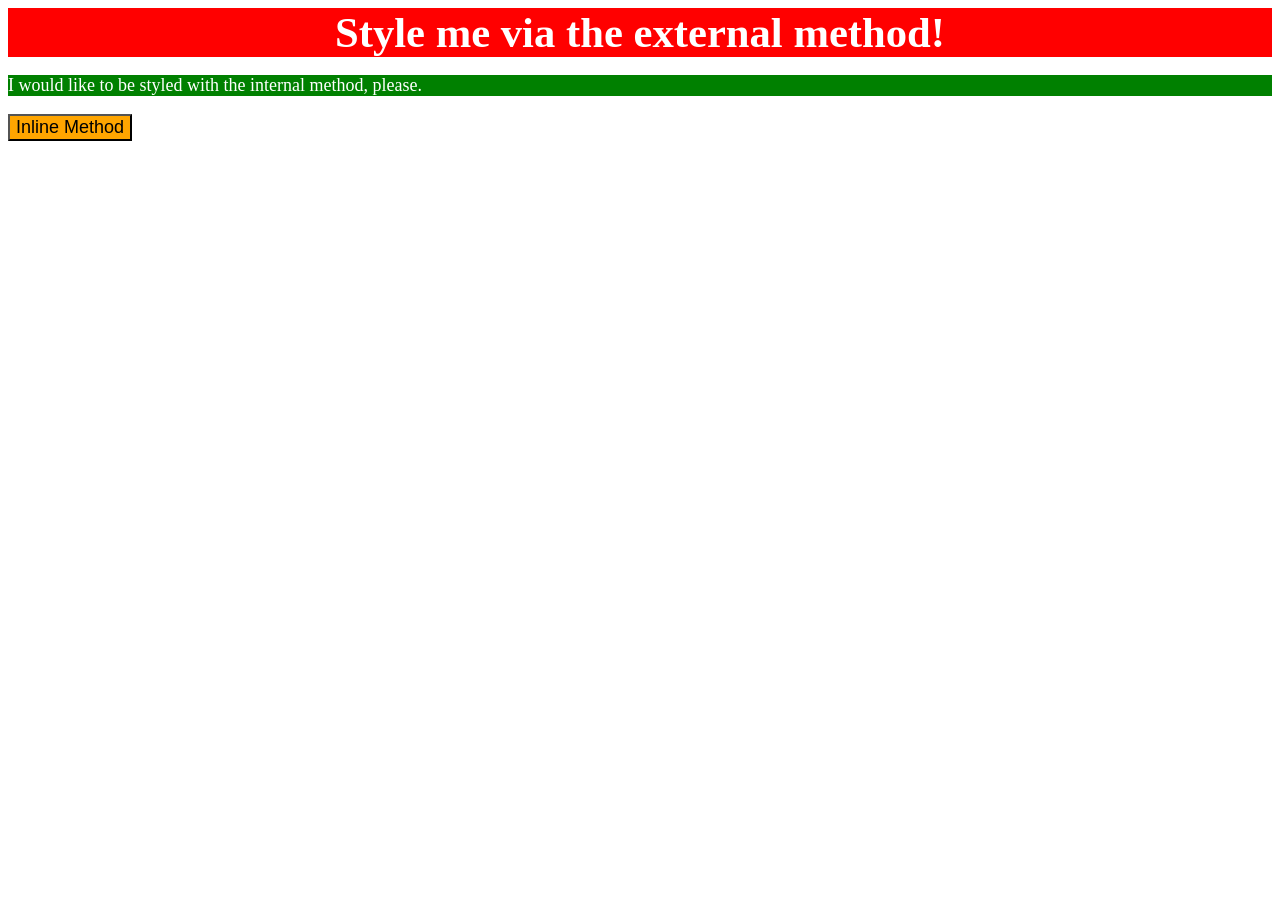
<file: foundations/intro-to-css/01-css-methods/index.html>
<!DOCTYPE html>
<html lang="en">
  <head>
    <meta charset="UTF-8">
    <meta http-equiv="X-UA-Compatible" content="IE=edge">
    <meta name="viewport" content="width=device-width, initial-scale=1.0">
    <link rel="stylesheet" href="styles.css">
    <title>Methods for Adding CSS</title>
    <style>
      p {
        color: white;
        background-color: green;
        font-size: 18px;
      }
    
    </style>
    
  </head>
  <body>
    <div class="external">Style me via the external method!</div>

    <p>I would like to be styled with the internal method, please.</p>
    
    <button style="background-color: orange; color: black; font-size: 18px;">Inline Method</button>
  </body>
</html>
</file>
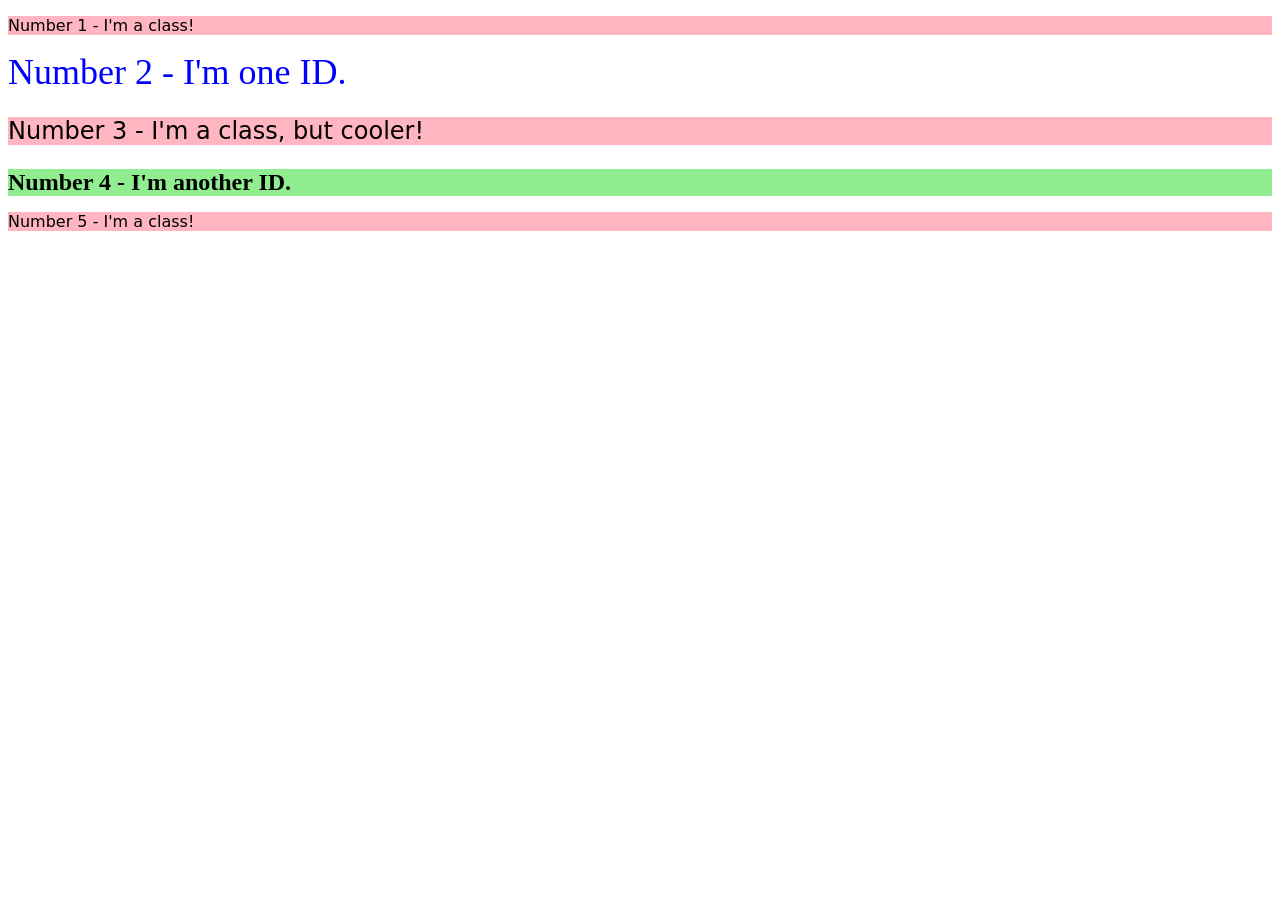
<file: foundations/intro-to-css/02-class-id-selectors/index.html>
<!DOCTYPE html>
<html lang="en">
  <head>
    <meta charset="UTF-8">
    <meta http-equiv="X-UA-Compatible" content="IE=edge">
    <meta name="viewport" content="width=device-width, initial-scale=1.0">
    <title>Class and ID Selectors</title>
    <link rel="stylesheet" href="style.css">
  </head>
  <body>
    <p class="odd">Number 1 - I'm a class!</p>
    <div id="Sec-el">Number 2 - I'm one ID.</div>
    <p class="odd cooler">Number 3 - I'm a class, but cooler!</p>
    <div id="Fth-el">Number 4 - I'm another ID.</div>
    <p class="odd">Number 5 - I'm a class!</p>
  </body>
</html>
</file>
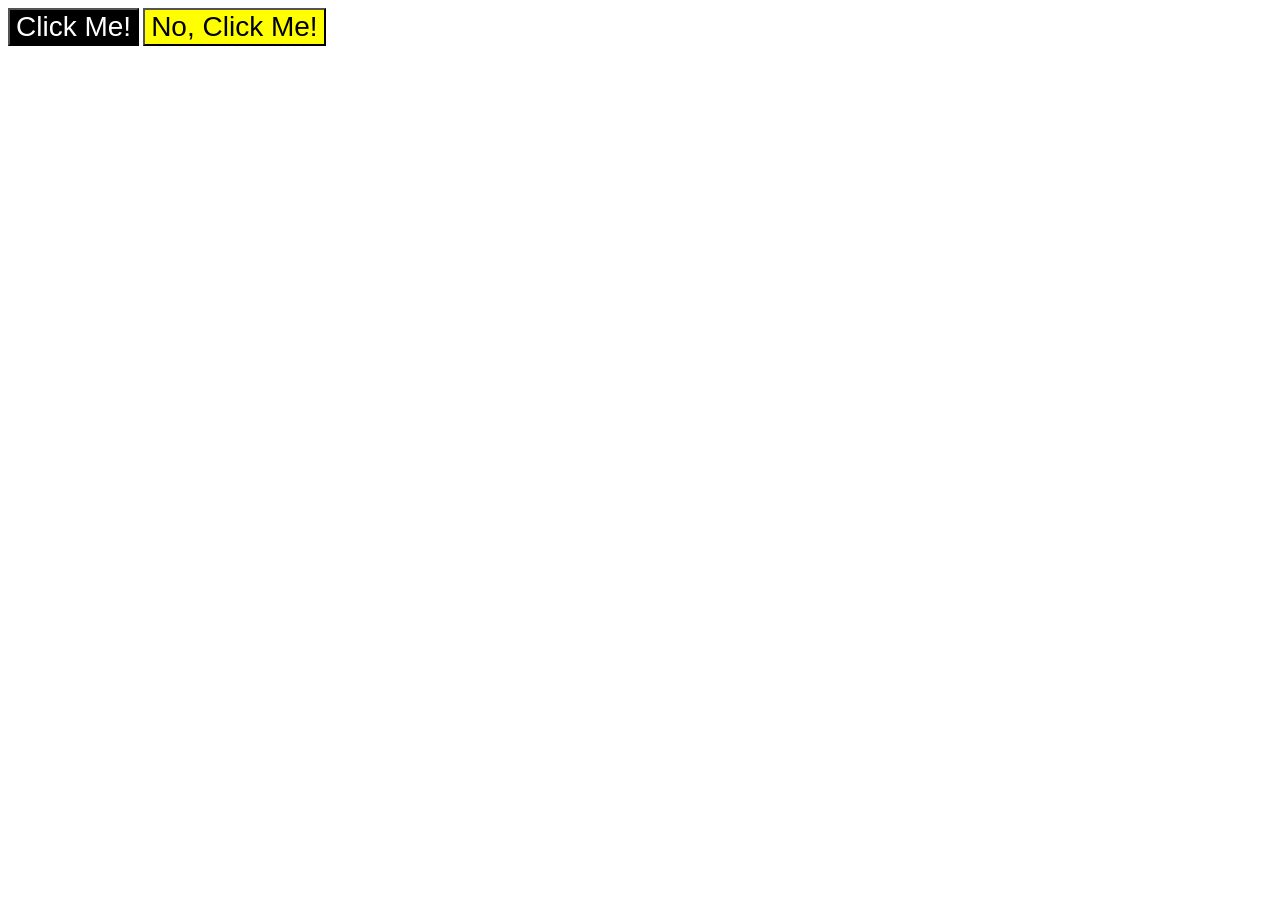
<file: foundations/intro-to-css/03-grouping-selectors/index.html>
<!DOCTYPE html>
<html lang="en">
  <head>
    <meta charset="UTF-8">
    <meta http-equiv="X-UA-Compatible" content="IE=edge">
    <meta name="viewport" content="width=device-width, initial-scale=1.0">
    <title>Grouping Selectors</title>
    <link rel="stylesheet" href="style.css">
  </head>
  <body>
    <button class="first">Click Me!</button>
    <button class="second">No, Click Me!</button>
  </body>
</html>
</file>
<file: foundations/intro-to-css/01-css-methods/styles.css>
.external
{
    color: white;
    background-color: red;
    font-size: 32pt;
    text-align: center;
    font-weight: bold;
}
</file>
<file: foundations/intro-to-css/02-class-id-selectors/style.css>
#Sec-el
{
    color: blue;
    font-size: 36px;
}
#Fth-el
{
    background-color: lightgreen;
    font-size: 24px;
    font-weight: bold;    
}
.odd
{
    font-family: "Verdana", "DejaVu Sans", sans-serif;
        background-color: #FFB6C1;
}
.cooler
{
    font-size: 24px;
}
</file>
<file: foundations/intro-to-css/03-grouping-selectors/style.css>
.first,.second{
font-size: 28px;
font-family: Helvetica,"Times New Roman", sans-serif;
}

.first{
color: white;
background-color: black;
}

.second{
background-color: yellow;
}
</file>
